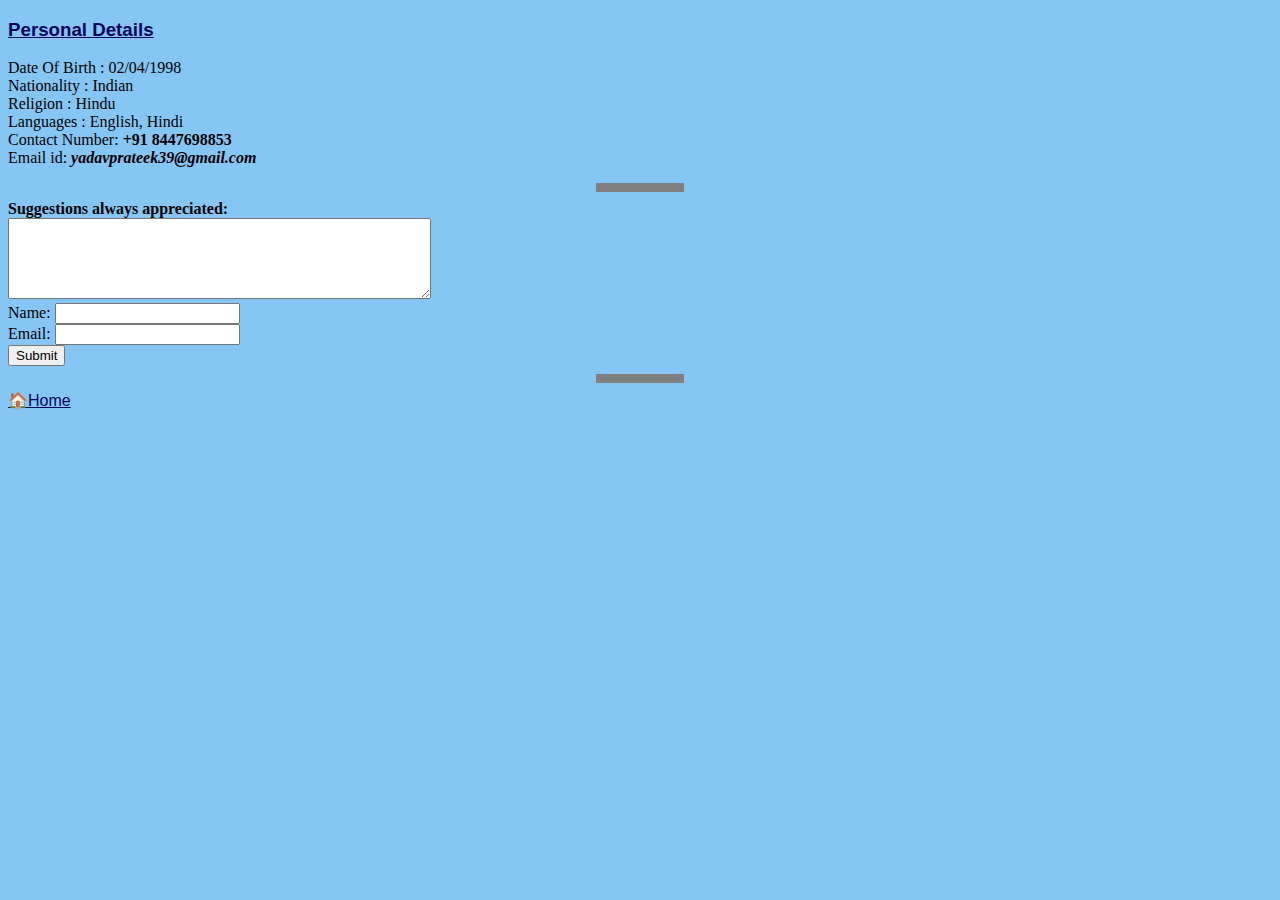
<file: Contact_me.html>
<!DOCTYPE html>
<html lang="en" dir="ltr">
  <head>
    <meta charset="utf-8">
    <title>Contact Me</title>
    <link rel="stylesheet" href="css/styles.css">
  </head>
  <body>

    <h3><u>Personal Details</u></h3>

    <p>
      Date Of Birth : 02/04/1998 <br>
      Nationality : Indian <br>
      Religion : Hindu <br>
      Languages : English, Hindi <br>
      Contact Number: <strong>+91 8447698853</strong> <br>
      Email id: <em><strong>yadavprateek39@gmail.com</strong></em>
    </p>

    <hr size=4 noshade width="99%">

    <form action="mailto:yadavprateek39@gmail.com" method="post" enctype="text/plain">
      <label><strong>Suggestions always appreciated:</strong></label><br>
      <textarea name="Suggestion " rows="5" cols="50"></textarea><br>
      <label>Name: </label> <input type="text" name="visitor's Name " value=""><br>
      <label>Email: </label> <input type="email" name="visitor's Email " value=""><br>
      <input type="submit" name="">
    </form>

    <hr size=4 noshade width="99%">

    <a href="index.html">🏠Home</a>

  </body>
</html>
</file>
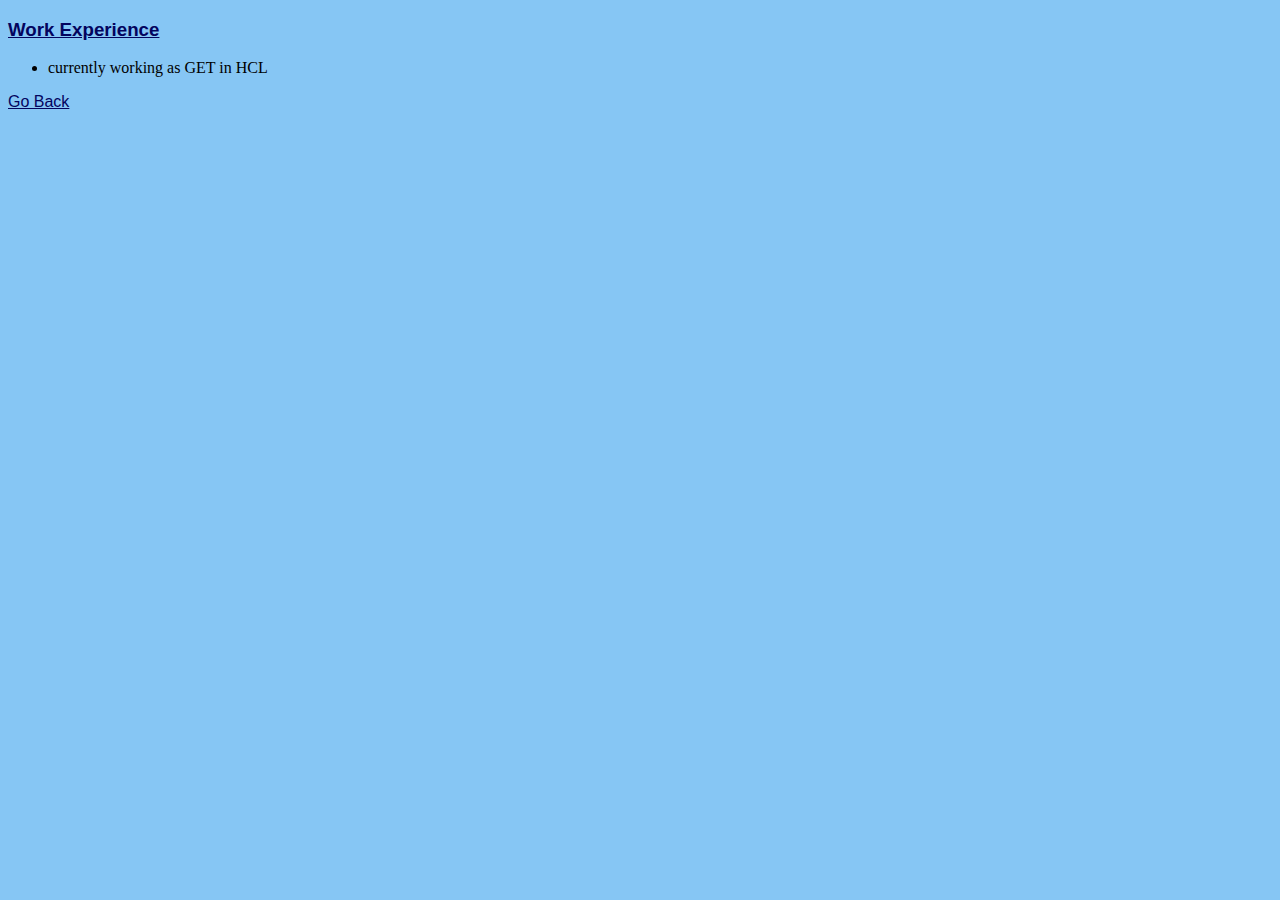
<file: Work Experience.html>
<!DOCTYPE html>
<html lang="en" dir="ltr">
  <head>
    <meta charset="utf-8">
    <title>My Work experiences</title>
    <link rel="stylesheet" href="css/styles.css">
  </head>
  <body>
    <h3><u>Work Experience</u></h3>
    <p>
      <ul>
        <li>currently working as GET in HCL</li>
      </ul>
    </p>
      <a href="index.html">Go Back</a>
  </body>
</html>
</file>
<file: css/styles.css>
body{
  background-color:#86C6F4;
  font-family: "Raleway", sans-serif
  font-size: 15px;
}

hr{
  border-style: none;
  border-top-style: dotted;
  border-width: 9px;
  height: 0;
  width: 7%;
}

h1{
  font-family: "Lato", sans-serif;
  color: #03045E;
}

h3{
  font-family: "Lato", sans-serif;
  color: #03045E;
}

a{
  font-family: "Lato", sans-serif;
  color:#03045E;
}

/************************************** CLASS SELECTORS *************************/

.coder-image{
  border-radius: 80%;
}
</file>
